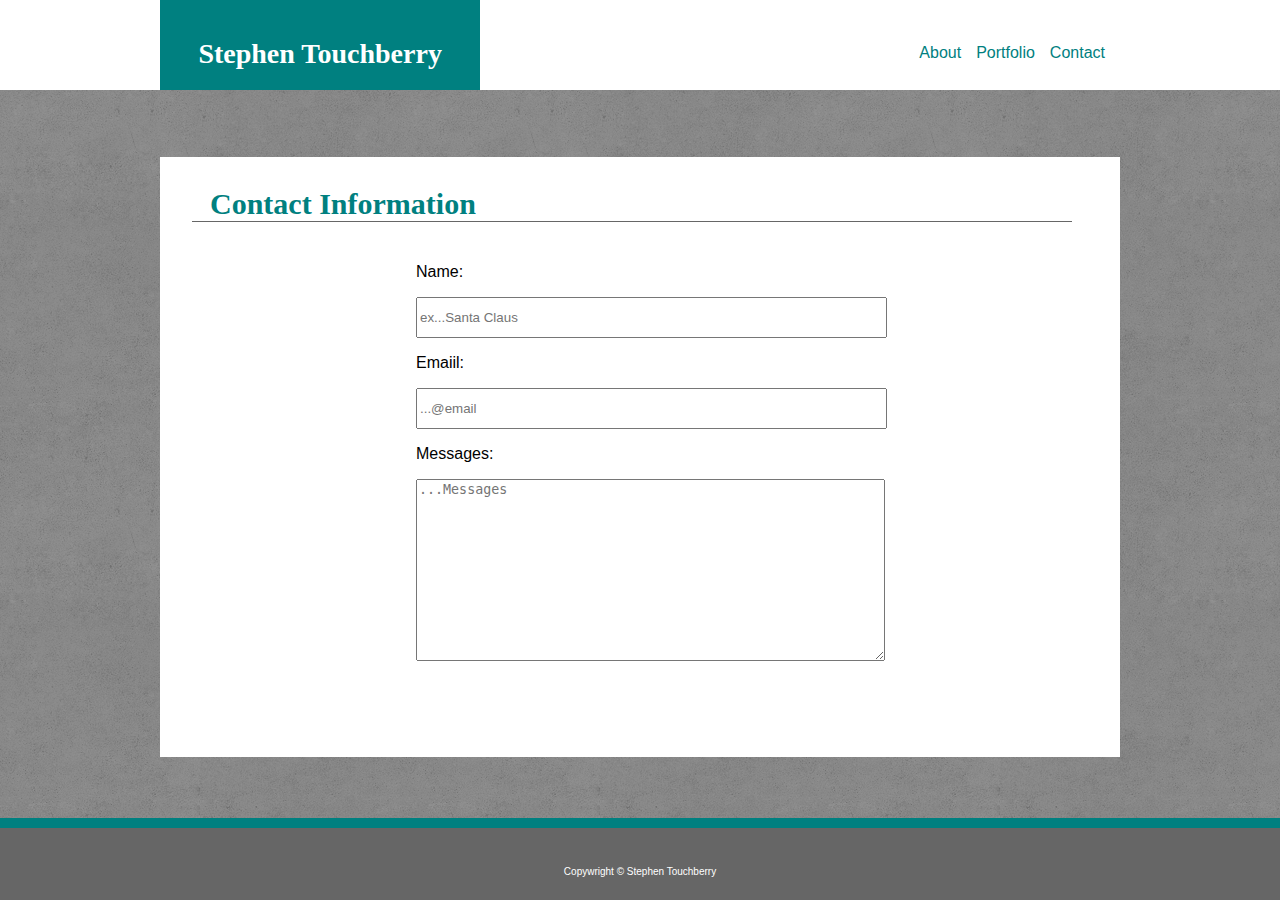
<file: contact.html>
<!DOCTYPE html>
<html lang="en">

<head>
    <meta charset="UTF-8">
    <meta name="viewport" content="width=device-width, initial-scale=1.0">
    <meta http-equiv="X-UA-Compatible" content="ie=edge">
    <title>Basic Portfolio</title>
    <link rel="stylesheet" href="assets/css/style.css">
</head>

<body>

    <nav>
        <ul>
            <div class="container">

                <h1 class="name">Stephen Touchberry</h1>
                <li>
                    <a href="contact.html">Contact</a>

                </li>
                <li>
                    <a href="portfolio.html">Portfolio</a>
                </li>
                <li>

                    <a href="index.html">About</a>
                </li>
            </div>
        </ul>
    </nav>

    <section class="container">
        <div class="whitebox">
            <h1 class="aboutme">Contact Information</h1>
            <div class="topline"></div>
            <form action="#" method="get">
                <p>Name:</p>
                <input type="text" name="fullname" placeholder="ex...Santa Claus">
                <p>Emaiil:</p>
                <input type="email" id="mail" name="user_mail" placeholder="...@email">

                <p>Messages:</p>
                <textarea id="msg" name="user_message" placeholder="...Messages"></textarea>

            </form>

        </div>

    </section>


    <footer>

        <p class="foot">Copywright © Stephen Touchberry</p>

    </footer>
</body>

</html>
</file>
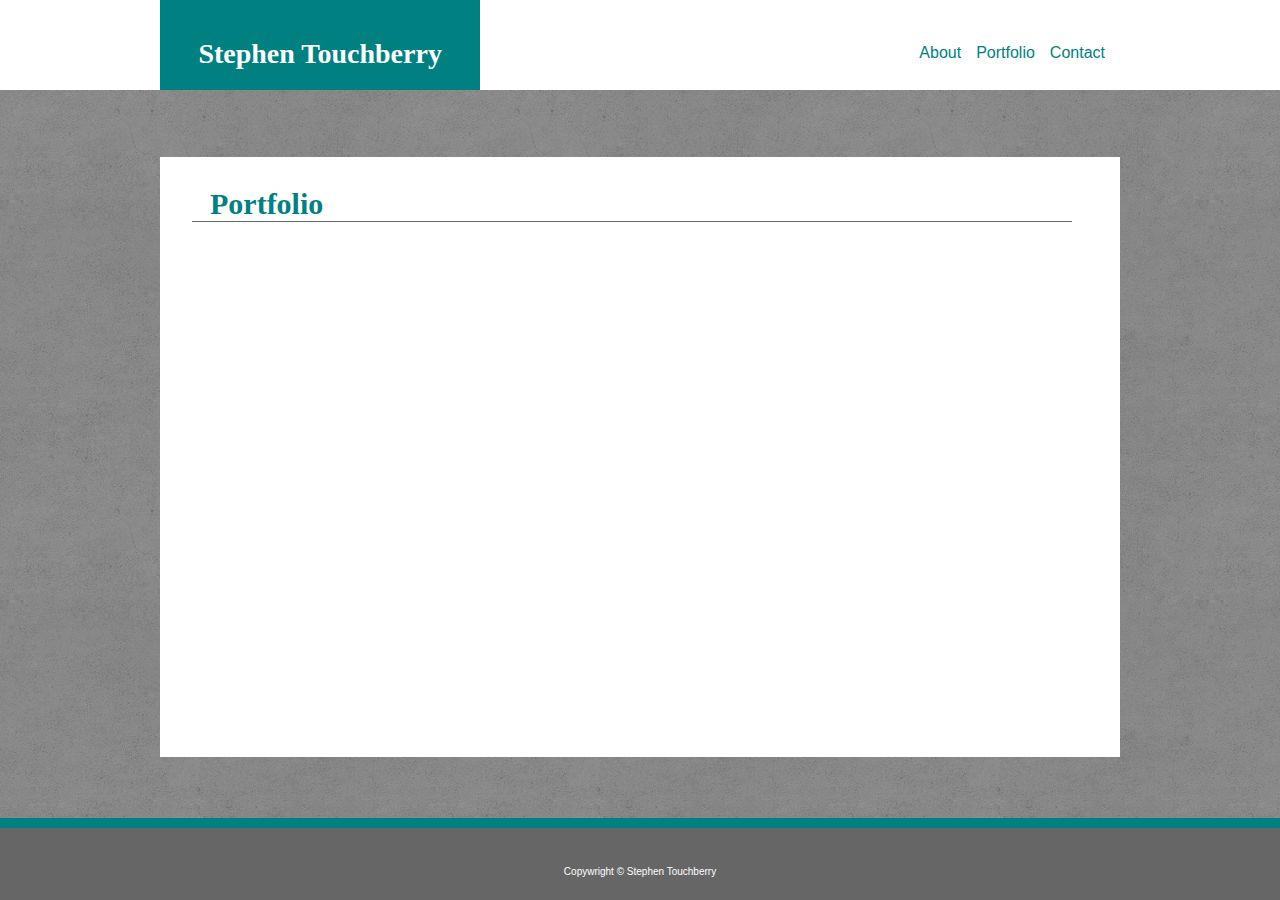
<file: portfolio.html>
<!DOCTYPE html>
<html lang="en">

<head>
    <meta charset="UTF-8">
    <meta name="viewport" content="width=device-width, initial-scale=1.0">
    <meta http-equiv="X-UA-Compatible" content="ie=edge">
    <title>Basic Portfolio</title>
    <link rel="stylesheet" href="assets/css/style.css">
</head>

<body>

    <nav>
        <ul>
            <div class="container">

                <h1 class="name">Stephen Touchberry</h1>
                <li>
                    <a href="contact.html">Contact</a>

                </li>
                <li>
                    <a href="portfolio.html">Portfolio</a>
                </li>
                <li>

                    <a href="index.html">About</a>
                </li>
            </div>
        </ul>
    </nav>

    <section class="container">
        <div class="whitebox">
            <h1 class="aboutme">Portfolio</h1>
            <div class="topline"></div>
            

        </div>

    </section>


    <footer>

        <p class="foot">Copywright © Stephen Touchberry</p>

    </footer>
</body>

</html>
</file>
<file: assets/css/style.css>
body {
    font-family: 'Arial', 'Helvetica Neue', Helvetica, sans-serif;
    background: url(../images/mochaGrunge.png);

    margin: 0%;
    

}

h1 {
    font-family: 'Georgia', Times, Times New Roman, serif;

}

ul {
    background-color: white;
    width: 100%;
    list-style-type: none;
    margin: 0; 
    padding: 0;
    overflow: hidden;
    height: 90px;
}

li {
    float: right;
    margin: 3% 0 3% 0;

}

li a {
    color: teal;
    display: block;
    text-align: center;
    padding: 15px 15px 0 0;
    text-decoration: none;

}

.name {
    background-color: teal;
    color: white;
    float: left;
    margin: 0 auto;
    height: 100%;
    padding: 4%;
    font-size: 28px;
}

.container {
    width: 960px;
    margin: 0 auto;
    
}

.whitebox {
    background: white;
    margin-top: 7%;
    margin-bottom: 14%;
}

.foot {
    color: white;
    margin: 0 auto;
    text-align: center;
    height: 100%;
    padding: 3%;
    font-size: 10px;
    }

footer {
    background-color: #666666;
    bottom: 0;
    margin-top: 5%;
    height: 8%;
    width: 100%;
    border-top: solid 10px teal;
    margin-bottom: 0;
    position: fixed;
}

.aboutme {
    color: teal;
    background-color: white;
    float: left;
    padding: 10px 0 0 50px;
    font-size: 30px;
    
    
}

.image {  
    float: left;
    height: 320px;
    width: 300px;
    margin: 0 20px 20px 0;
    
}

.paragraph {
    padding-right: 5%;
    float: right;
    margin-left: 20px;
}

.whitebox {
    background-color: white;
    height: 600px;
}

.topline {
    background-color: #666666;
    height: 1px;
    width: 880px;
    margin-left: 2.5%;
    margin-top: 5%;
    position: absolute;
    
}

input {
    width: 250%;
    height: 35px;
}

form {
    position: absolute;
    margin: 7% 0 0 20%
}

textarea {
    width: 250%;
    height: 176px;
}
</file>
